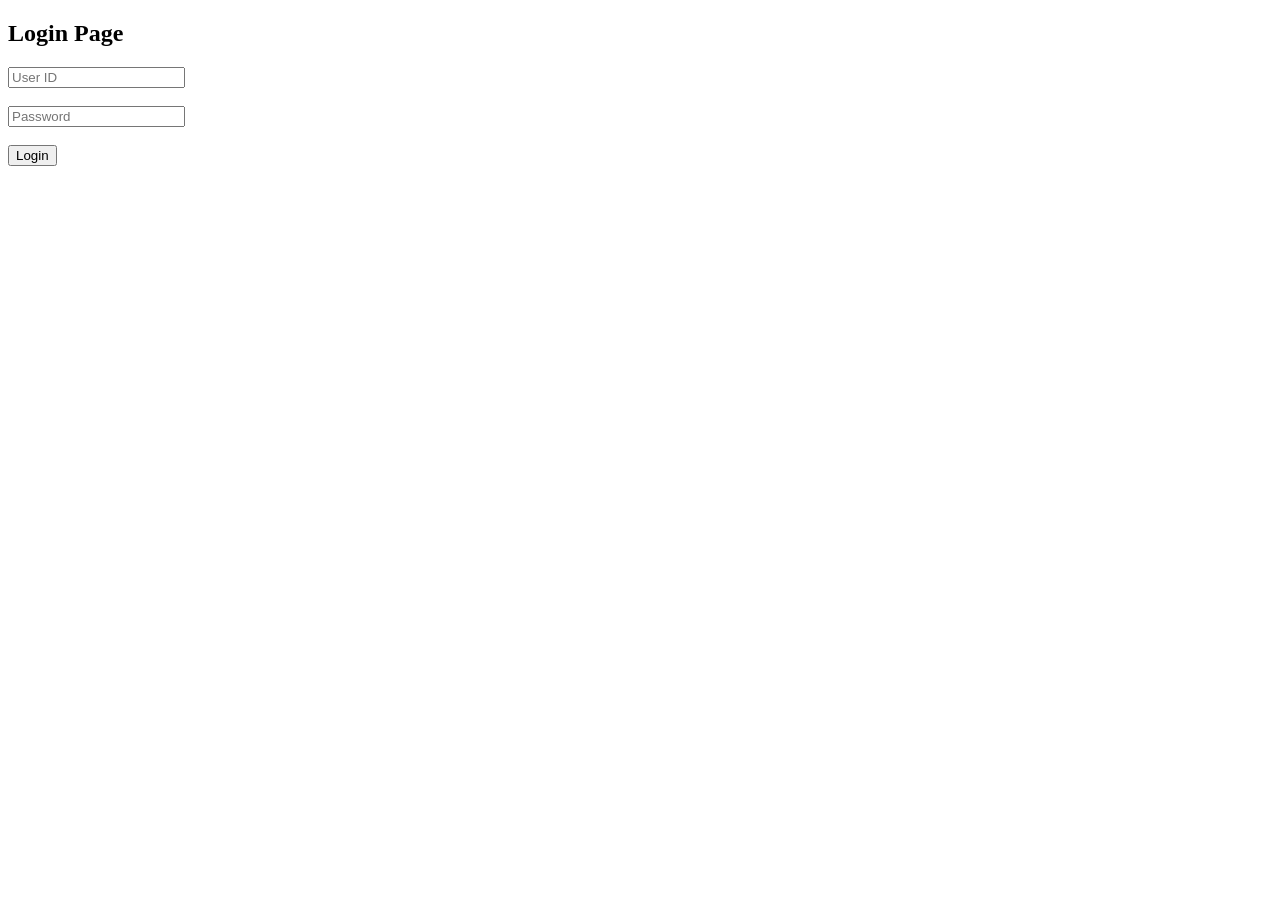
<file: archive/index.html>
<!DOCTYPE html>
<html>
<head>
  <title>Login</title>
</head>
<body>

<h2>Login Page</h2>

<input id="id" placeholder="User ID"><br><br>
<input id="password" type="password" placeholder="Password"><br><br>

<button onclick="login()">Login</button>

<p id="result"></p>

<script>
async function login() {
  const id = document.getElementById('id').value
  const password = document.getElementById('password').value

  const res = await fetch('https://legendary-space-sniffle-wrqv9jq9gjq5c595x-3000.app.github.dev/login', {
    method: 'POST',
    headers: {
      'Content-Type': 'application/json'
    },
    body: JSON.stringify({ id, password })
  })

  const data = await res.json()

  if (data.success) {
    // 👉 redirect after login
    window.location.href = "2.html"
  } else {
    document.getElementById('result').innerText = "Invalid Credentials ❌"
  }
}
</script>

</body>
</html>
</file>
